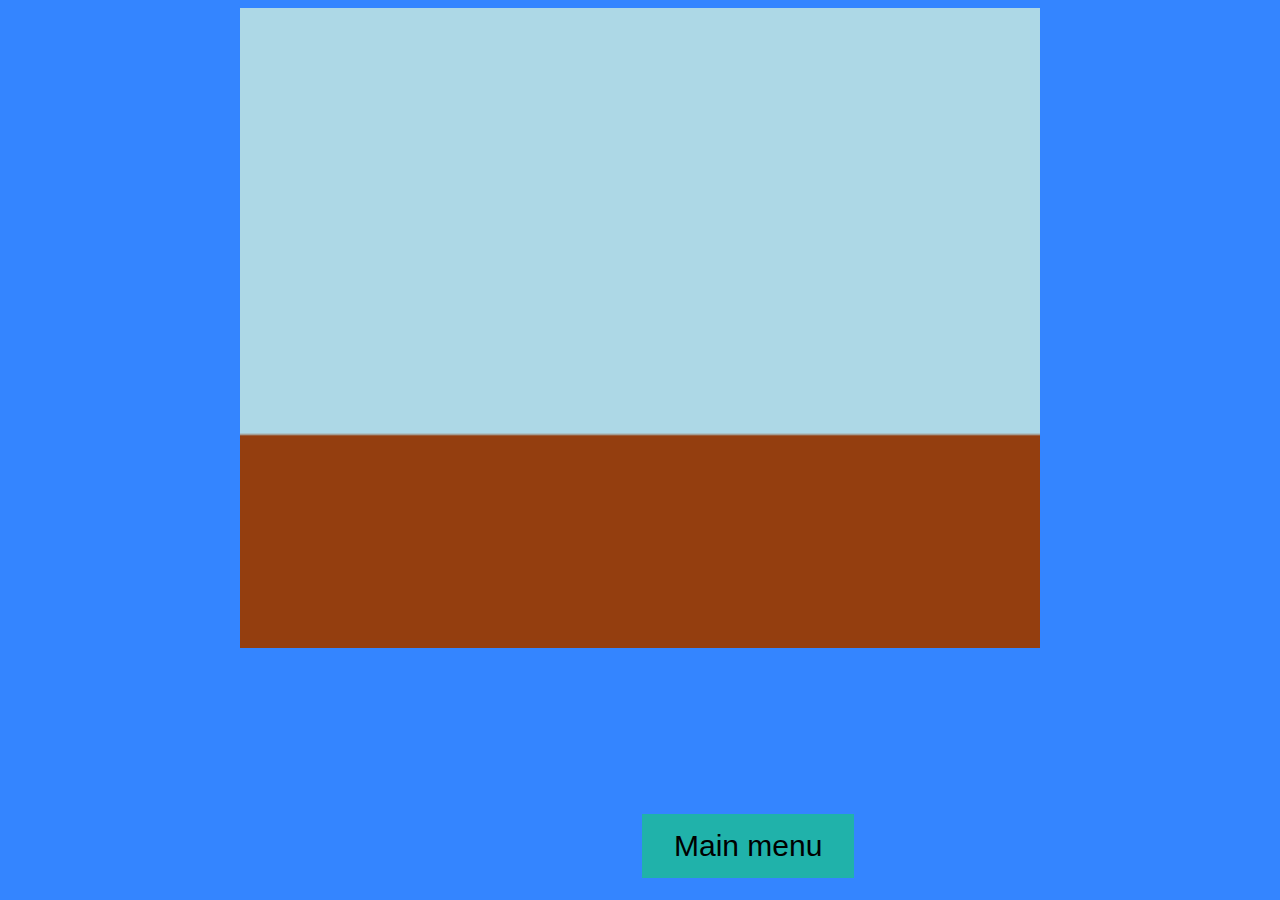
<file: index.html>
<!DOCTYPE html>
<html lang="no">

<head>
    <title id="mainTitle">americanMario</title>
    <meta charset="UTF-8">
    <meta name="viewport" content="width=device-width, initial-scale=1">
    <script src="https://ajax.googleapis.com/ajax/libs/jquery/3.3.1/jquery.min.js"></script>
    <link rel="stylesheet" type="text/css" href="css/style.css">
</head>

<body>
    <canvas id="canvas" height=400 width =500></canvas>
    <div class="wrapper">
    <a href="startPage.html"><button id="returnFromGame" href="#">Main menu</button></a>
</div>

    <script src="js/script.js"></script>
</body>

</html>
</file>
<file: css/style.css>
#canvas{
    background-color: lightblue;
   
    padding-left: 0;
    padding-right: 0;
    margin-left: auto;
    margin-right: auto;
    display: block;
    width: 800px;
}

body{
    background-color: rgba(0, 102, 255, 0.795);
}

.wrapper {
    text-align: center;
}

#returnFromGame {
    position: absolute;
    top: 90%;
    background-color: lightseagreen;
    border: none;
    color: black;
    padding: 15px 32px;
    text-align: center;
    text-decoration: none;
    display: inline-block;
    font-size:30px;
    margin: 4px 2px;
    cursor: pointer;
}
</file>
